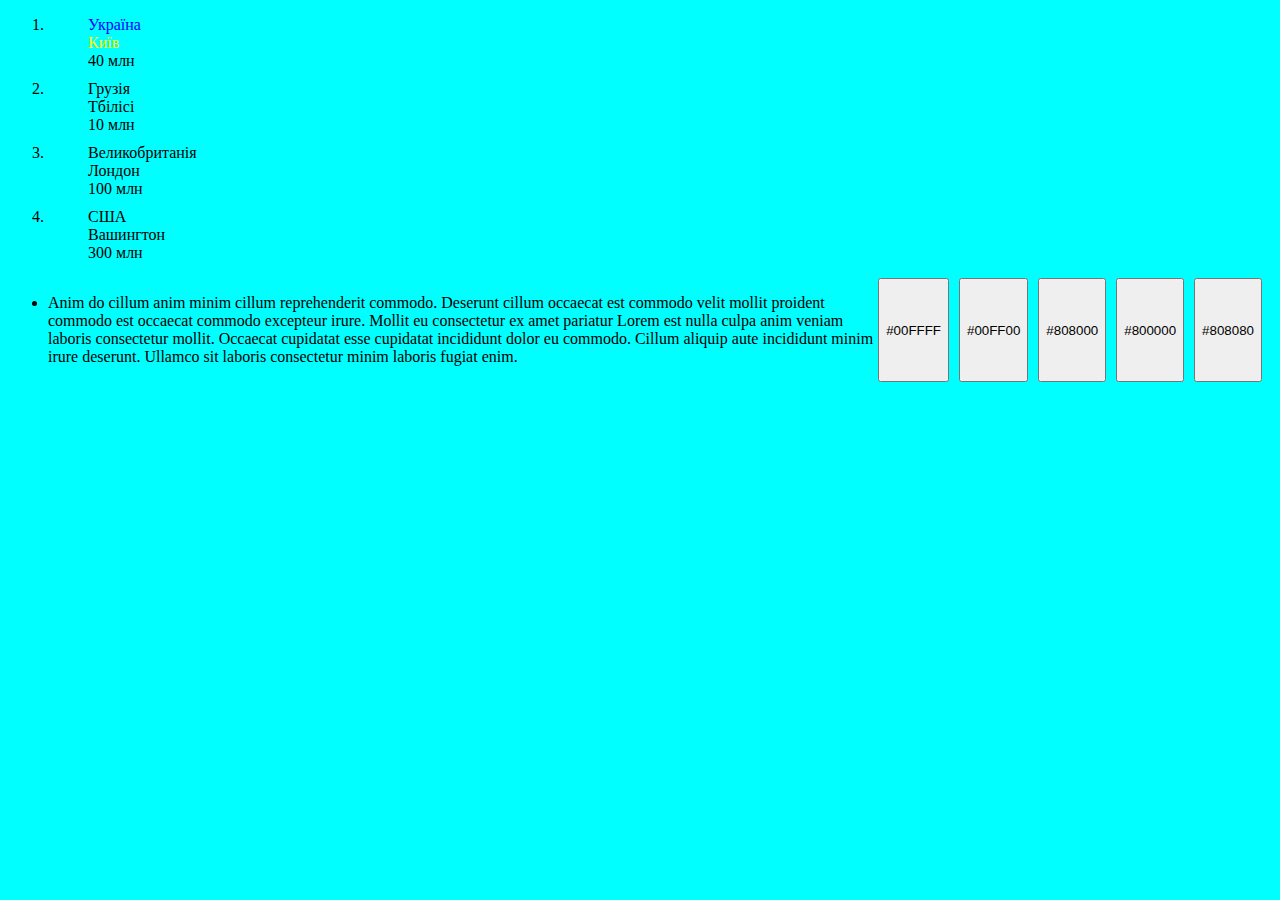
<file: lesson8(DOM/index.html>
<!DOCTYPE html>
<html lang="en">

<head>
    <meta charset="UTF-8">
    <meta http-equiv="X-UA-Compatible" content="IE=edge">
    <meta name="viewport" content="width=device-width, initial-scale=1.0">
    <title>Document</title>
    <link rel="stylesheet" href="style.css">
</head>

<body>

</body>

</html>

<script src="script.js"></script>
<script src="script2.js"></script>
</body>

</html>
</file>
<file: lesson8(DOM/style.css>
.active{
   
    color: rgb(35, 206, 57);
}
</file>
